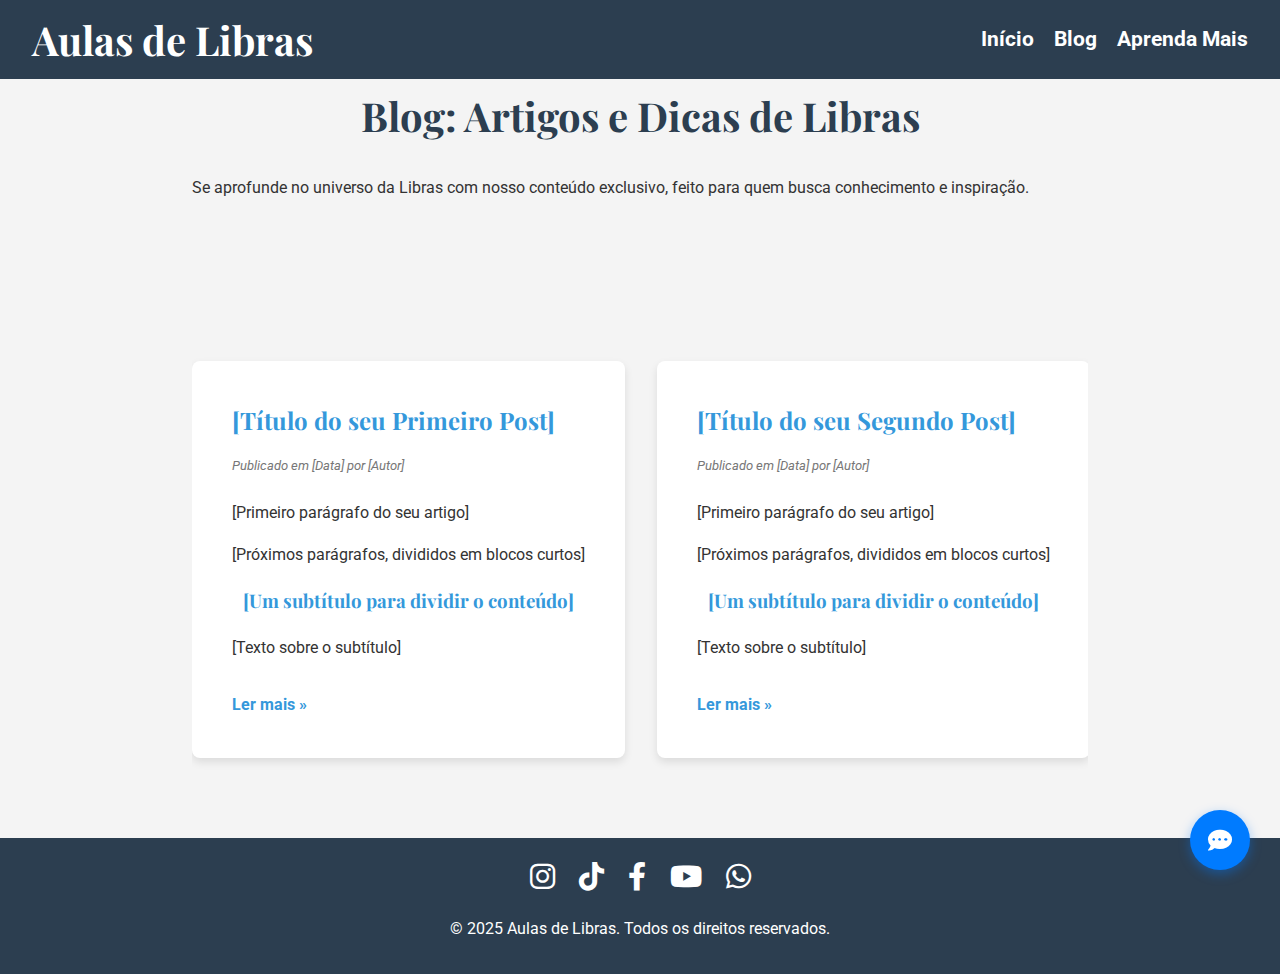
<file: blog.html>
<!DOCTYPE html>
<html lang="pt-br">
<head>
    <meta charset="UTF-8">
    <meta name="viewport" content="width=device-width, initial-scale=1.0">
    <title>Blog - Aulas de Libras com a Professora [Nome da sua esposa]</title>
    <meta name="description" content="Artigos e dicas sobre Libras, cultura surda, aprendizado e inclusão. Conteúdo exclusivo para quem quer se aprofundar no universo da Libras.">
    
    <link rel="icon" type="image/png" href="https://www.flaticon.com/br/icones-gratis/feito.png">
    
    <link rel="stylesheet" href="style.css">
    <link href="https://fonts.googleapis.com/css2?family=Roboto:wght@400;700&family=Playfair+Display:wght@700&display=swap" rel="stylesheet">
    <link rel="stylesheet" href="https://cdnjs.cloudflare.com/ajax/libs/font-awesome/6.0.0-beta3/css/all.min.css">
</head>
<body>

    <header>
        <div class="logo">Aulas de Libras</div>
        <nav>
            <ul>
                <li><a href="index.html">Início</a></li>
                <li><a href="blog.html">Blog</a></li>
                <li><a href="aprenda_mais.html">Aprenda Mais</a></li>
            </ul>
        </nav>
    </header>

    <main>
        <section id="blog-header">
            <h1>Blog: Artigos e Dicas de Libras</h1>
            <p>Se aprofunde no universo da Libras com nosso conteúdo exclusivo, feito para quem busca conhecimento e inspiração.</p>
        </section>

        <section id="blog-posts">
            <div class="scroll-container">
                <article class="blog-post">
                    <h2>[Título do seu Primeiro Post]</h2>
                    <small class="post-meta">Publicado em [Data] por [Autor]</small>
                    <div class="post-content">
                        <p>[Primeiro parágrafo do seu artigo]</p>
                        <p>[Próximos parágrafos, divididos em blocos curtos]</p>
                        <h3>[Um subtítulo para dividir o conteúdo]</h3>
                        <p>[Texto sobre o subtítulo]</p>
                    </div>
                    <a href="#" class="read-more">Ler mais &raquo;</a>
                </article>

                <article class="blog-post">
                    <h2>[Título do seu Segundo Post]</h2>
                    <small class="post-meta">Publicado em [Data] por [Autor]</small>
                    <div class="post-content">
                        <p>[Primeiro parágrafo do seu artigo]</p>
                        <p>[Próximos parágrafos, divididos em blocos curtos]</p>
                        <h3>[Um subtítulo para dividir o conteúdo]</h3>
                        <p>[Texto sobre o subtítulo]</p>
                    </div>
                    <a href="#" class="read-more">Ler mais &raquo;</a>
                </article>

                <article class="blog-post">
                    <h2>[Título do seu Terceiro Post]</h2>
                    <small class="post-meta">Publicado em [Data] por [Autor]</small>
                    <div class="post-content">
                        <p>[Primeiro parágrafo do seu artigo]</p>
                        <p>[Próximos parágrafos, divididos em blocos curtos]</p>
                        <h3>[Um subtítulo para dividir o conteúdo]</h3>
                        <p>[Texto sobre o subtítulo]</p>
                    </div>
                    <a href="#" class="read-more">Ler mais &raquo;</a>
                </article>
            </div>
        </section>
    </main>

    <footer>
        <div class="social-media">
            <a href="https://about.instagram.com/pt-br" target="_blank" title="Instagram"><i class="fab fa-instagram"></i></a>
            <a href="https://www.tiktok.com/pt-BR/" target="_blank" title="TikTok"><i class="fab fa-tiktok"></i></a>
            <a href="https://play.google.com/store/apps/details?id=com.facebook.katana&hl=pt_BR" target="_blank" title="Facebook"><i class="fab fa-facebook-f"></i></a>
            <a href="https://play.google.com/store/apps/details?id=com.google.android.youtube&hl=pt_BR" target="_blank" title="YouTube"><i class="fab fa-youtube"></i></a>
            <a href="https://wa.me/[Seu número de WhatsApp com código do país. Exemplo: 5511999999999]" target="_blank" title="WhatsApp"><i class="fab fa-whatsapp"></i></a>
        </div>
        <p>&copy; 2025 Aulas de Libras. Todos os direitos reservados.</p>
    </footer>
    
    <button id="chatbot-toggle-btn">
        <i class="fas fa-comment-dots"></i>
    </button>

    <div id="chatbot-container" class="hidden">
        <div id="chatbot-header">
            <span>Chatbot de Inscrição</span>
            <button id="close-chatbot-btn"><i class="fas fa-times"></i></button>
        </div>
        <div id="chatbot-body">
        </div>
        <div id="chatbot-footer">
            <input type="text" id="user-input" placeholder="Digite sua mensagem...">
            <button id="send-btn"><i class="fas fa-paper-plane"></i></button>
        </div>
    </div>
    
    <script src="script.js"></script>
</body>
</html>
</file>
<file: style.css>
/* Importação de fontes do Google Fonts. */
@import url('https://fonts.googleapis.com/css2?family=Roboto:wght@400;700&family=Playfair+Display:wght@700&display=swap');

/* Esta regra garante que as caixas se comportem de forma previsível. */
*,
*::before,
*::after {
    box-sizing: border-box;
}

/* Estilos globais do corpo da página */
body {
    font-family: 'Roboto', sans-serif;
    line-height: 1.6;
    margin: 0;
    padding: 0;
    background-color: #f4f4f4;
    color: #333;
    overflow-x: hidden;
}

/* Estilos do cabeçalho */
header {
    background-color: #2c3e50;
    color: #fff;
    padding: 1rem 2rem;
    display: flex;
    justify-content: space-between;
    align-items: center;
    padding-bottom: 1rem;
    height: 79.4px;
}

.logo {
    font-family: 'Playfair Display', serif;
    font-size: 2.5rem;
    font-weight: bold;
}

nav ul {
    list-style: none;
    padding: 0;
    margin: 0;
    display: flex;
    font-size:1.3rem;
}

nav li {
    margin-left: 20px;
}

nav a {
    color: #fff;
    text-decoration: none;
    font-weight: bold;
    transition: color 0.3s;
}

nav a:hover {
    color: #3498db;
}

/* Estilos das seções com animação */
section {
    padding: 4rem 2rem;
    max-width: 960px;
    margin: auto;
    opacity: 0;
    transform: translateY(20px);
    transition: opacity 0.6s ease-out, transform 0.6s ease-out;
}

section.visible {
    opacity: 1;
    transform: translateY(0);
}

/* Estilos dos títulos */
h1 {
    font-family: 'Playfair Display', serif;
    font-size: 3rem;
    text-align: center;
    color: #2c3e50;
    margin-top: -59.16px;
}

h2, h3 {
    font-family: 'Playfair Display', serif;
    color: #3498db;
    text-align: center;
}

h2 {
    border-bottom: 2px solid #3498db;
    padding-bottom: 0.5rem;
    margin-bottom: 2rem;
}

/* Estilos dos botões de chamada para ação (CTA) */
.cta-button {
    display: block;
    width: fit-content;
    margin: 2rem auto;
    padding: 1rem 2rem;
    background-color: #3498db;
    color: #fff;
    text-decoration: none;
    border-radius: 5px;
    font-size: 1.2rem;
    font-weight: bold;
    text-align: center;
    transition: background-color 0.3s, transform 0.2s;
}

.cta-button:hover {
    background-color: #2980b9;
    transform: translateY(-2px);
}

/* Estilos para containers de elementos */
.bio-container, .conquistas-container, .cursos-container, .depoimento-container {
    display: flex;
    flex-wrap: wrap;
    gap: 2rem;
    justify-content: center;
}

.bio-imagem {
    flex: 1;
    min-width: 250px;
    max-width: 350px;
    margin: auto;
    border-radius: 8px;
    overflow: hidden;
}

.bio-imagem img {
    width: 100%;
    height: auto;
    display: block;
    border-radius: 8px;
}

/* Estilos para cards de conteúdo */
.conquista-item, .curso-card, .depoimento-card {
    background-color: #fff;
    padding: 2rem;
    border-radius: 8px;
    box-shadow: 0 4px 8px rgba(0,0,0,0.1);
    flex: 1;
    min-width: 280px;
    transition: transform 0.3s;
}

.conquista-item:hover, .curso-card:hover, .depoimento-card:hover {
    transform: translateY(-5px);
}

.aluno-nome {
    text-align: right;
    font-style: italic;
    font-weight: bold;
    color: #555;
}

/* Estilos da seção de contato (removida no HTML) */
#contato form {
    display: flex;
    flex-direction: column;
    gap: 1.5rem;
    max-width: 500px;
    margin: auto;
    margin-left: 0;
    width: auto;
    background-color: #fff;
    box-shadow: 0 5px 15px rgba(0,0,0,0.1);
    border-radius: 10px;
    border-right-width: 0px;
    border-right-style: solid;
    border-left-width: 0px;
    border-left-style: solid;
    border-bottom-style: solid;
    border-bottom-width: 0px;
    padding: 2rem;
    padding-bottom: 0rem;
    padding-right: 2rem;
    padding-left: 1rem;
    
}

#contato form label {
    font-weight: bold;
    color: #2c3e50;
    font-size: 1.1rem;
    border-left-width: 0px;
    border-left-style: solid;
    margin-left: 0px;
    width: auto;
    padding-left: 0px;
}

#contato form input, #contato form textarea {
    padding: 1rem;
    border: 2px solid #ddd;
    border-radius: 8px;
    transition: border-color 0.3s;
}

#contato form input:focus, #contato form textarea:focus {
    outline: none;
    border-color: #3498db;
    box-shadow: 0 0 5px rgba(52, 152, 219, 0.5);
}

#contato form textarea {
    resize: vertical;
    min-height: 150px;
}

.contato-info {
    text-align: center;
    margin-top: 2rem;
}

.contato-info ul {
    list-style: none;
    padding: 0;
    margin-top: 1rem;
}

/* Estilos da seção de FAQ */
.faq-item {
    background-color: #fff;
    padding: 1.5rem;
    margin-bottom: 1rem;
    border-radius: 8px;
    box-shadow: 0 2px 4px rgba(0,0,0,0.05);
}

.faq-toggle {
    cursor: pointer;
    display: flex;
    justify-content: space-between;
    align-items: center;
}

.faq-toggle h3 {
    text-align: left;
    margin: 0;
    color: #2c3e50;
}

.faq-toggle i {
    transition: transform 0.3s ease;
}

.faq-toggle.active i {
    transform: rotate(180deg);
}

.faq-resposta {
    max-height: 0;
    overflow: hidden;
    transition: max-height 0.4s ease;
}

.faq-resposta.open {
    max-height: 200px;
    margin-top: 1rem;
}


/* Estilos do rodapé */
footer {
    text-align: center;
    padding: 1rem 0;
    background-color: #2c3e50;
    color: #fff;
}

.social-media {
    margin-bottom: 1rem;
}

.social-media a {
    color: #fff;
    font-size: 1.8rem;
    margin: 0 10px;
    transition: color 0.3s;
}

.social-media a:hover {
    color: #3498db;
}

/* Estilos da seção Hero (primeira tela) */
#hero {
    position: relative;
    overflow: hidden;
    padding: 8rem 2rem;
    color: #fff;
    text-align: center;
    display: flex;
    flex-direction: column;
    justify-content: center;
    align-items: center;
    min-height: 100vh;
}

#hero-video {
    position: absolute;
    top: 50%;
    left: 50%;
    min-width: 100%;
    min-height: 100%;
    width: auto;
    height: auto;
    z-index: -2;
    transform: translate(-50%, -50%);
    object-fit: cover;
}

.hero-overlay {
    position: absolute;
    top: 0;
    left: 0;
    width: 100%;
    height: 100%;
    background-color: rgba(216, 76, 181, 0.7);
    z-index: -1;
    bottom: 0px;
    border-bottom-width: 1px;
    border-bottom-style: solid;
}

#hero h1, #hero p, #hero .cta-button {
    position: relative;
    z-index: 1;
}
#hero h2, #hero p, #hero .cta-button {
    position: relative;
    z-index: 1;
    font-size: 1.6rem;
}

/* NOVO: Estilos para o efeito de fade-out/fade-in na propaganda */
#hero h1, #hero p { /* Aplica a transição ao H1 e ao P */
    transition: opacity 1.5s ease-in-out; 
}

.fade-out {
    opacity: 0; /* Define a opacidade para 0 para desaparecer */
}
/* FIM DOS NOVOS ESTILOS */

/* Estilos da página de blog */
#blog-header h1 {
    font-size: 2.5rem;
}

#blog-posts {
    display: flex;
    flex-direction: column;
    gap: 3rem;
}

/* Ajuste do card do blog para caber no scroll-container */
.blog-post {
    min-width: 300px;
    flex: 0 0 auto;
    background-color: #fff;
    padding: 2.5rem;
    border-radius: 8px;
    box-shadow: 0 4px 8px rgba(0,0,0,0.1);
    transition: transform 0.3s;
}

.blog-post:hover {
    transform: translateY(-5px);
}

.blog-post h2 {
    text-align: left;
    margin-top: 0;
    margin-bottom: 0.5rem;
    border: none;
}

.post-meta {
    display: block;
    font-style: italic;
    color: #777;
    margin-bottom: 1.5rem;
}

.read-more {
    display: inline-block;
    color: #3498db;
    text-decoration: none;
    font-weight: bold;
    margin-top: 1rem;
    transition: color 0.3s;
}

.read-more:hover {
    color: #2980b9;
}

/* Estilos do Chatbot */
#chatbot-toggle-btn {
    position: fixed;
    bottom: 30px;
    right: 30px;
    width: 60px;
    height: 60px;
    background-color: #007bff;
    color: #fff;
    border: none;
    border-radius: 50%;
    font-size: 24px;
    display: flex;
    justify-content: center;
    align-items: center;
    cursor: pointer;
    box-shadow: 0 4px 12px rgba(0, 123, 255, 0.4);
    transition: transform 0.3s ease, background-color 0.3s ease;
    z-index: 1001;
}

#chatbot-toggle-btn:hover {
    background-color: #0056b3;
    transform: scale(1.05);
}

#chatbot-container {
    position: fixed;
    bottom: 100px;
    right: 30px;
    width: 320px;
    height: 450px;
    background-color: #fff;
    border-radius: 15px;
    box-shadow: 0 8px 25px rgba(0,0,0,0.2);
    display: flex;
    flex-direction: column;
    font-family: 'Segoe UI', Arial, sans-serif;
    overflow: hidden;
    z-index: 1000;
    transition: all 0.3s ease-in-out;
    transform-origin: bottom right;
}

#chatbot-container.hidden {
    transform: scale(0);
    opacity: 0;
    pointer-events: none;
}

#chatbot-header {
    background: linear-gradient(90deg, #007bff, #00c6ff);
    color: #fff;
    padding: 12px 15px;
    text-align: center;
    font-weight: bold;
    font-size: 1.1rem;
    display: flex;
    justify-content: space-between;
    align-items: center;
    border-top-left-radius: 15px;
    border-top-right-radius: 15px;
}

#chatbot-header span {
    flex-grow: 1;
    text-align: center;
}

#close-chatbot-btn {
    background: none;
    border: none;
    color: #fff;
    font-size: 1.2rem;
    cursor: pointer;
    padding: 5px;
    border-radius: 50%;
    transition: background-color 0.2s ease;
}

#close-chatbot-btn:hover {
    background-color: rgba(255,255,255,0.2);
}

#chatbot-body {
    flex-grow: 1;
    padding: 15px;
    overflow-y: auto;
    display: flex;
    flex-direction: column;
    background-color: #f7f9fc;
}

.message {
    padding: 10px 15px;
    border-radius: 20px;
    margin-bottom: 12px;
    max-width: 75%;
    word-wrap: break-word;
    font-size: 0.95rem;
    line-height: 1.4;
    box-shadow: 0 1px 3px rgba(0,0,0,0.08);
}

.user-message {
    background-color: #d1e7ff;
    align-self: flex-end;
    border-bottom-right-radius: 5px;
}

.bot-message {
    background-color: #e9ecef;
    align-self: flex-start;
    border-bottom-left-radius: 5px;
}

.message-options {
    display: flex;
    flex-wrap: wrap;
    gap: 8px;
    margin-top: 5px;
}

.option-button {
    background-color: #6c757d;
    color: #fff;
    border: none;
    padding: 8px 12px;
    border-radius: 20px;
    cursor: pointer;
    font-size: 0.85rem;
    transition: background-color 0.2s ease;
}

.option-button:hover {
    background-color: #5a6268;
}

#typing-indicator {
    background-color: #e9ecef;
    align-self: flex-start;
    padding: 10px 15px;
    border-radius: 20px;
    margin-bottom: 12px;
    max-width: 75%;
    display: none;
    font-style: italic;
    color: #6c757d;
}

#typing-indicator span {
    display: inline-block;
    width: 6px;
    height: 6px;
    background-color: #6c757d;
    border-radius: 50%;
    animation: bounce 1.4s infinite ease-in-out;
    margin: 0 1px;
}

#typing-indicator span:nth-child(2) {
    animation-delay: -1.2s;
}
#typing-indicator span:nth-child(3) {
    animation-delay: -1.0s;
}

@keyframes bounce {
    0%, 80%, 100% { transform: translateY(0); }
    40% { transform: translateY(-7px); }
}


#chatbot-footer {
    display: flex;
    padding: 10px 15px;
    border-top: 1px solid #e0e0e0;
    background-color: #f7f9fc;
}

#user-input {
    flex-grow: 1;
    padding: 10px 15px;
    border: 1px solid #ced4da;
    border-radius: 25px;
    outline: none;
    font-size: 1rem;
    transition: border-color 0.3s ease;
}

#user-input:focus {
    border-color: #007bff;
    box-shadow: 0 0 0 0.2rem rgba(0, 123, 255, 0.25);
}

#send-btn {
    padding: 10px 15px;
    border: none;
    background-color: #007bff;
    color: #fff;
    border-radius: 25px;
    cursor: pointer;
    margin-left: 10px;
    font-size: 1rem;
    transition: background-color 0.3s ease, transform 0.2s ease;
    display: flex;
    align-items: center;
    justify-content: center;
}

#send-btn:hover {
    background-color: #0056b3;
    transform: translateY(-1px);
}

@media (max-width: 768px) {
    #chatbot-container {
        width: 90%;
        height: 70%;
        right: 5%;
        bottom: 90px;
    }
    #chatbot-toggle-btn {
        bottom: 20px;
        right: 20px;
    }
}

/* Estilos da página 'Aprenda Mais' */
.scroll-container {
    display: flex;
    overflow-x: auto;
    gap: 2rem;
    padding: 1rem 0;
    -webkit-overflow-scrolling: touch;
}

.video-card, .material-card {
    min-width: 300px;
    flex: 0 0 auto;
    padding: 1.5rem;
    background-color: #fff;
    border-radius: 8px;
    box-shadow: 0 4px 8px rgba(0,0,0,0.1);
    transition: transform 0.3s ease;
}

.video-card:hover, .material-card:hover {
    transform: translateY(-5px);
}

.video-card iframe {
    border-radius: 8px;
    margin-bottom: 1rem;
}

/* Estilo para os botões de download dentro dos cards */
.material-card .download-button {
    display: block;
    margin-top: 1rem;
    text-align: center;
    width: 100%;
}
/* ======================================================= */
/* MEDIA QUERIES PARA RESPONSIVIDADE (AJUSTES AUTOMÁTICOS) */
/* ======================================================= */

@media (max-width: 768px) {
    /* NOVO AJUSTE: Cabeçalho em coluna */
    header {
        flex-direction: column;
        height: auto;
        padding-bottom: 0.5rem;
    }
    
    .logo {
        margin-bottom: 0.5rem; /* Espaçamento entre logo e nav */
    }
    
    nav {
        width: 100%;
        text-align: center;
    }

    /* Redução do tamanho da fonte da Navegação */
    nav ul {
        justify-content: center;
        font-size: 1rem; 
        padding-bottom: 0.5rem;
    }
    nav li {
        margin: 0 8px; /* Espaçamento ajustado */
    }
    
    /* Ajustes globais de padding em telas menores */
    section {
        padding: 3rem 1rem;
    }

    /* Redução do tamanho da fonte do Hero H1 */
    #hero h1 {
        font-size: 2.2rem;
    }
    
    /* Empilhamento de Conteúdo (Containers Flexíveis) */
    .bio-container, 
    .conquistas-container, 
    .cursos-container, 
    .depoimento-container {
        flex-direction: column; /* Empilha os cards e a bio verticalmente */
        gap: 1.5rem;
    }

    /* Garante que a imagem na bio não seja muito grande */
    .bio-imagem {
        max-width: 100%;
    }

    /* Otimização da Captura de E-mail: Transforma em coluna */
    #captura-email form {
        flex-direction: column; /* Empilha input e botão */
        max-width: 300px; /* Limita a largura do formulário */
    }

    /* Garante que o botão ocupe a largura total no formulário empilhado */
    #captura-email .cta-button {
        width: 100%;
    }
    
    /* Ajustes de card do blog para ocupar a largura total no scroll-container */
    .blog-post, .video-card, .material-card {
        min-width: calc(100% - 2rem); /* Ocupa 100% menos o padding */
        flex-shrink: 0; /* Impede o encolhimento, mas mantém o scroll horizontal */
    }
}
/* Estilos da Seção Storytelling */
#storytelling {
    background-color: #fff;
    border-radius: 15px;
    box-shadow: 0 4px 15px rgba(0,0,0,0.05);
    margin-bottom: 3rem;
}

.video-wrapper {
    position: relative;
    padding-bottom: 56.25%; /* Proporção 16:9 */
    height: 0;
    overflow: hidden;
    border-radius: 12px;
    margin: 2rem 0;
    box-shadow: 0 10px 30px rgba(0,0,0,0.15);
}

.video-wrapper iframe {
    position: absolute;
    top: 0;
    left: 0;
    width: 100%;
    height: 100%;
}

.story-footer {
    text-align: center;
    margin-top: 2rem;
}

.youtube-btn {
    background-color: #ff0000; /* Vermelho YouTube */
    margin-top: 1rem;
}

.youtube-btn:hover {
    background-color: #cc0000;
}

@media (max-width: 768px) {
    .video-wrapper {
        margin: 1rem 0;
    }
}
/* Vitrine de Cursos - Tamanho Final Otimizado (260px) */
.curso-venda-card {
    width: 260px;           /* Largura definida conforme solicitado */
    min-width: 260px;       
    flex: 0 0 auto;
    background-color: #fff;
    border-radius: 12px;
    overflow: hidden;
    box-shadow: 0 5px 15px rgba(0,0,0,0.1);
    transition: transform 0.3s ease;
    display: flex;       
    flex-direction: column;
}

.curso-venda-card:hover {
    transform: translateY(-8px); /* Efeito de flutuação um pouco mais evidente */
}

.curso-venda-card img {
    width: 100%;
    height: 160px;          /* Altura ajustada para manter a proporção com 260px */
    object-fit: cover;
    border-bottom: 3px solid #3498db;
}

.curso-venda-info {
    padding: 1.2rem;        /* Espaçamento interno generoso */
    text-align: center;
    display: flex;
    flex-direction: column;
    flex-grow: 1;
}

.curso-venda-info h4 {
    margin: 0 0 12px 0;
    color: #2c3e50;
    font-size: 1.1rem;      /* Título com bom destaque */
    line-height: 1.3;
}

.curso-venda-info p {
    font-size: 0.9rem;      /* Texto de descrição em tamanho padrão de leitura */
    color: #666;
    margin-bottom: 15px;
}

.preco-tag {
    font-size: 1.3rem;      /* Preço bem visível */
    font-weight: bold;
    color: #27ae60;
    margin-bottom: 15px;
    display: block;
}

.buy-button {
    background-color: #ff5a1c;
    color: white;
    text-decoration: none;
    padding: 12px;
    border-radius: 8px;
    font-weight: bold;
    font-size: 1rem;
    transition: background 0.3s, transform 0.2s;
}

.buy-button:hover {
    background-color: #e64a19;
    transform: scale(1.02); /* Leve aumento no botão ao passar o mouse */
}
</file>
